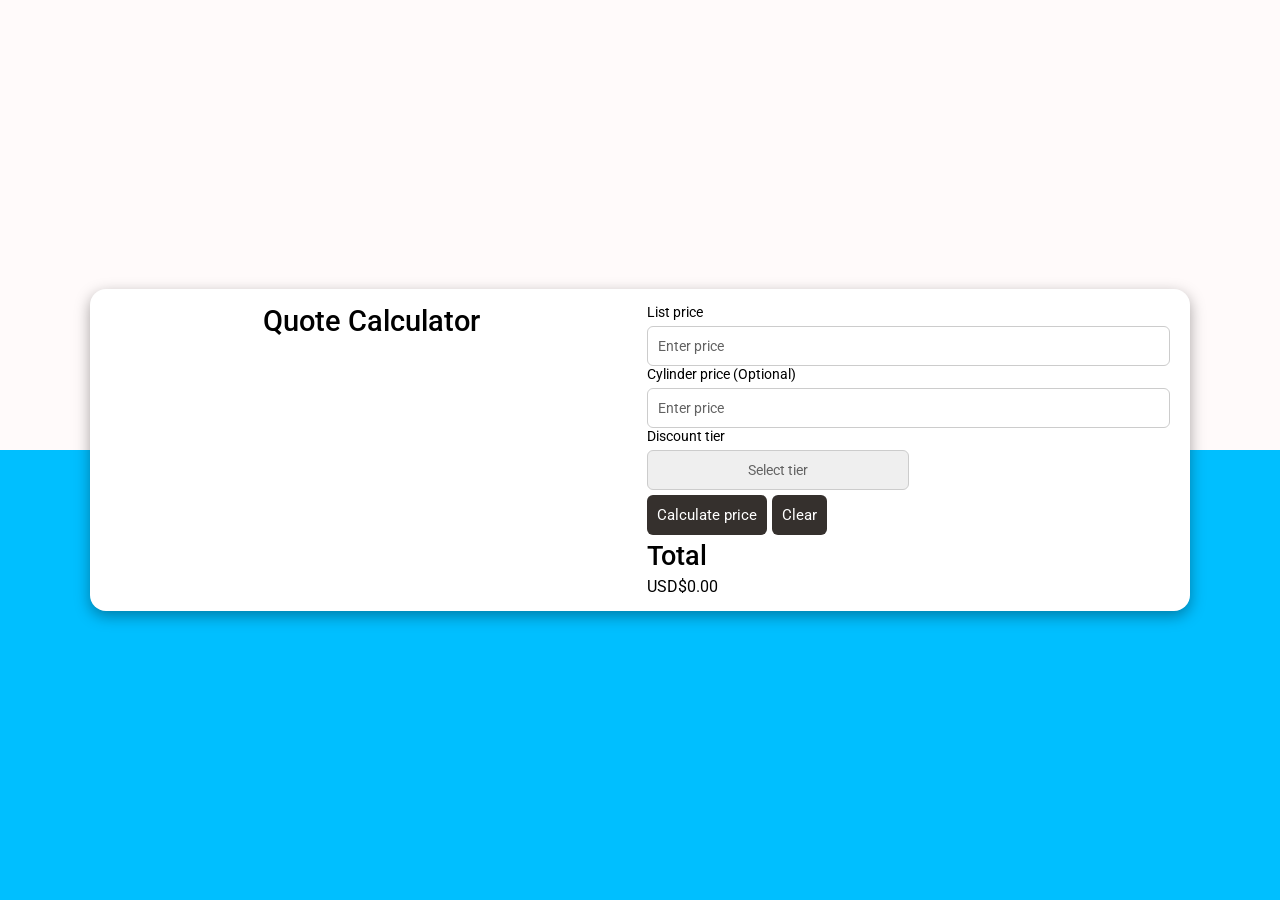
<file: index.html>
<!DOCTYPE html>
<html lang="en">
<head>
  <meta charset="utf-8" />
  <meta name="viewport" content="width=device-width,initial-scale=1" />
  <title>Quote Calculator</title>
  <link rel="stylesheet" href="style.css" />
</head>
<body>
  <main class="container">
    <h1>Quote Calculator</h1>

    <!-- Form for quote calculation -->
    <form id="quote-form" novalidate>
      <!-- List price (REQUIRED) -->
      <div class="field">
        <label for="list-price">List price</label>
        <input
          id="list-price"
          name="listPrice"
          type="number"
          inputmode="decimal"
          placeholder="Enter price"
          step="0.01"
          min="0"
          required
          autocomplete="off"
        />
      </div>

      <!-- Optional cylinder price (OPTIONAL) -->
      <div class="field">
        <label for="cylinder">Cylinder price (Optional)</label>
        <input
          id="cylinder"
          name="cylinderPrice"
          type="number"
          inputmode="decimal"
          placeholder="Enter price"
          step="0.01"
          min="0"
          autocomplete="off"
        />
      </div>

      <!-- Discount tier (REQUIRED) -->
      <div class="field">
        <label for="discount">Discount tier</label>
        <select id="discount" name="discountTier" required>
            <option value="" disabled selected hidden>Select tier</option>
            <option value="TierA">Tier A (29% off)</option>
            <option value="TierB">Tier B (22% off)</option>
            <option value="TierC">Tier C (15% off)</option>
            <option value="TierD">Tier D (8% off)</option>
            <option value="None">No discount</option>
        </select>
      </div>

      <div class="buttons">
        <button type="submit" id="calc-btn">Calculate price</button>
        <button type="reset" class="secondary">Clear</button>
      </div>

      <!-- Results -->
      <h2>Total</h2>
      <div id="total" aria-live="polite" role="status">$0.00</div>
    </form>
  </main>

  <script src="index.js" defer></script>
</body>
</html>
</file>
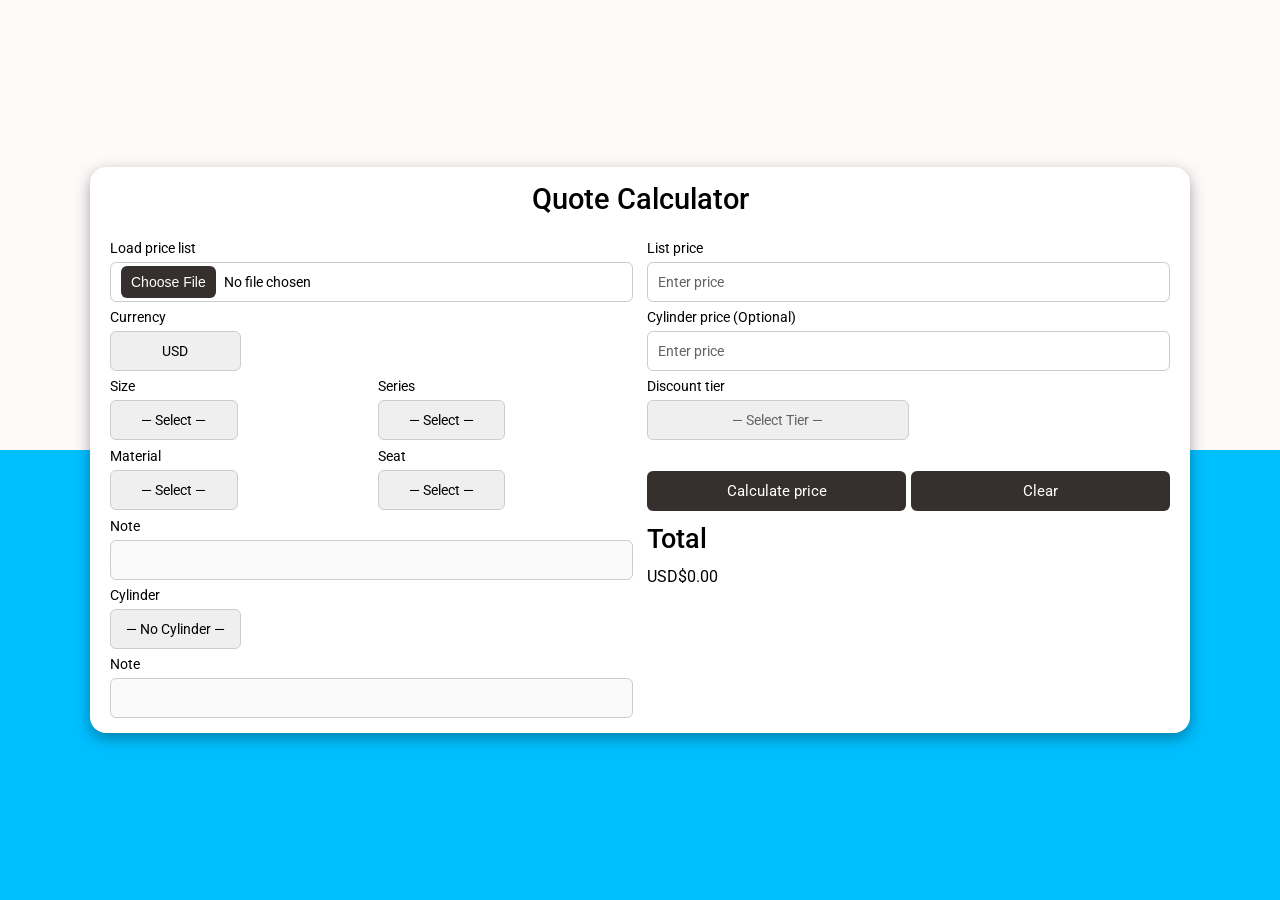
<file: launch.html>
<!DOCTYPE html>
<html lang="en">
<head>
  <meta charset="utf-8" />
  <meta name="viewport" content="width=device-width,initial-scale=1" />
  <title>Quote Calculator</title>
  <link rel="stylesheet" href="style.css" />
</head>
<body>
  <main class="container two-col">
    <h1 class="full-span">Quote Calculator</h1>

    <!-- LEFT PANE -->
    <div class="pane left-pane">
      <!-- File picker -->
      <div class="row">
        <label for="csvFile">Load price list</label>
        <input type="file" id="csvFile" accept=".csv,text/csv" />
      </div>

      <div class="row">
        <label for="currencySel">Currency</label>
        <select id="currencySel" name="currency">
          <option value="USD" selected>USD</option>
          <option value="CAD">CAD</option>
        </select>
      </div>

      <!-- Selectors -->
      <div id="base-config" class="quote-block">
        <div class="row">
          <label for="sizeSel">Size</label>
          <select id="sizeSel">
            <option value="">— Select —</option>
          </select>
        </div>

        <div class="row">
          <label for="seriesSel">Series</label>
          <select id="seriesSel">
            <option value="">— Select —</option>
          </select>
        </div>

        <div class="row">
          <div class="row full-span">
            <label for="materialSel">Material</label>
            <select id="materialSel">
              <option value="">— Select —</option>
            </select>
          </div>
        </div>

        <div class="row">
          <label for="seatSel">Seat</label>
          <select id="seatSel">
            <option value="">— Select —</option>
          </select>
        </div>

        <!-- Note 1 -->
        <div class="row span-2">
          <label>Note</label>
          <div id="noteBox" class="note"></div>
        </div>
      </div>

      <!-- Cylinder selector now lives on the LEFT pane -->
      <div class="row">
        <label for="cylinderSel">Cylinder</label>
        <select id="cylinderSel">
          <option value="">— No Cylinder —</option>
        </select>
      </div>

      <!-- Note 2 (for cylinder or anything else) -->
      <div class="row">
        <label>Note</label>
        <div id="noteBox2" class="note"></div>
      </div>
    </div>

    <!-- RIGHT PANE -->
    <form id="quote-form" class="pane right-pane" novalidate>
      <!-- List price (REQUIRED) -->
      <div class="field">
        <label for="list-price">List price</label>
        <input
          id="list-price"
          name="listPrice"
          type="number"
          inputmode="decimal"
          placeholder="Enter price"
          step="0.01"
          min="0"
          required
          autocomplete="off"
        />
      </div>

      <!-- Cylinder price (OPTIONAL) -->
      <div class="field">
        <label for="cylinder">Cylinder price (Optional)</label>
        <input
          id="cylinder"
          name="cylinderPrice"
          type="number"
          inputmode="decimal"
          placeholder="Enter price"
          step="0.01"
          min="0"
          autocomplete="off"
        />
      </div>

      <!-- Discount tier (REQUIRED) -->
      <div class="field">
        <label for="discount">Discount tier</label>
        <select id="discount" name="discountTier" required>
          <option value="" disabled selected hidden>— Select Tier —</option>
          <option value="TierA">Tier A (29% off)</option>
          <option value="TierB">Tier B (22% off)</option>
          <option value="TierC">Tier C (15% off)</option>
          <option value="TierD">Tier D (8% off)</option>
          <option value="None">No discount</option>
        </select>
      </div>

      <div class="buttons">
        <button type="submit" id="calc-btn">Calculate price</button>
        <button type="reset" class="secondary">Clear</button>
      </div>

      <h2>Total</h2>
      <div id="total" aria-live="polite" role="status">$0.00</div>
    </form>
  </main>

  <!-- Scripts -->
  <script src="index.js" defer></script>
  <script src="data.js" defer></script>

</body>
</html>
</file>
<file: style.css>
@import url('https://fonts.googleapis.com/css2?family=Roboto:wght@300;400;500;700&display=swap');

/* ==== Global Variables ==== */
:root{
  --control-h: 40px;         /* master height for all controls */
  --control-radius: 6px;
  --control-pad-x: 10px;     /* horizontal padding */
  --control-font: 14px;
}

/* ==== Reset & Base ==== */
*{
    margin: 0;
    padding: 0;
    outline: 0;
    box-sizing: border-box;
    font-family: 'Roboto', sans-serif;
}

body{
    display: flex;
    align-items: center;
    justify-content: center;
    background: linear-gradient(#FFFAFA 50%, #00BFFF 50%);
    min-height: 100dvh;     /* safe dynamic viewport height */
    height: auto;
    overflow-y: auto;
}

h1{
    margin-bottom: 25px;     /* halved spacing */
    font-size: 1.8rem;
    font-weight: 500;
    text-align: center;
}

.container{
    width: 100%;
    max-width: 1100px;
    background-color: #fff;
    display: grid;
    grid-template-columns: 1fr 1fr;   /* two equal columns */
    gap: 14px;                        /* halved spacing */
    padding: 15px 20px;               /* halved spacing */
    border-radius: 1rem;
    box-shadow: 0px 5px 15px rgba(0, 0, 0, 0.35);
}

/* Span the title across both columns */
.container > .full-span{
    grid-column: 1 / -1;
    margin-bottom: 10px;
}

/* ==== Layout ==== */
.pane{
    display: flex;
    flex-direction: column;
    gap: 7px;   /* halved */
}

.right-pane .buttons {
    display: flex;
    width: 100%;        /* take the full width of the panel */
    gap: 5px;           /* your halved spacing */
    margin-top: 24px;   /* adjust until aligned with left panel */
}

/* Each button splits the width evenly */
.right-pane .buttons button {
  flex: 1;            /* grow to fill equally */
  width: auto;        /* override fixed 50% */
}

/* Arrange the 4 selectors in a 2×2 grid */
#base-config {
  display: grid;
  grid-template-columns: 1fr 1fr;
  gap: 8px 12px; /* halved row + col gaps */
}
#base-config .row { display: flex; flex-direction: column; }

/* Span specific rows inside selector grid */
#base-config .span-2 { grid-column: 1 / -1; }

.row, .field { display: flex; flex-direction: column; }

/* ==== Controls Normalisation ==== */
input, select, button, .note, input[type="file"] {
  box-sizing: border-box;
  font-size: var(--control-font);
  border-radius: var(--control-radius);
}

/* Inputs & selects */
input[type="number"],
input[type="text"],
select {
  height: var(--control-h);
  padding: 0 var(--control-pad-x);
  border: 1px solid #ccc;
  line-height: 1.2;
  appearance: none;
}

select {
    width: 50%;
    text-align: center;
    text-align-last: center;  /* important for Chrome/Edge/IE */
}

/* On Firefox, this helps center the displayed value */
@-moz-document url-prefix() {
    select {
        text-align: center;
        text-align-last: center;
    }
}

/* File input */
input[type="file"] {
  display: flex;
  align-items: center;
  height: var(--control-h);
  padding: 0 var(--control-pad-x);
  border: 1px solid #ccc;
  border-radius: var(--control-radius);
  box-sizing: border-box;
  width: 100%;
}

/* Smaller button inside */
input[type="file"]::file-selector-button {
  height: calc(var(--control-h) - 8px);
  padding: 0 10px;
  border: 0;
  border-radius: var(--control-radius);
  font-size: var(--control-font);
  background: #35302d;
  color: #fff;
  cursor: pointer;
  margin-right: 8px;
  /* push it down a bit to visually center */
  margin-top: 3px;   /* tweak this until it looks centered */
}

/* Buttons */
button{
  height: var(--control-h);
  padding: 0 var(--control-pad-x);
  border-radius: var(--control-radius);
  font-size: 15px;
  border: none;
  background-color: #35302d;
  color: #fff;
  cursor: pointer;
}
.buttons{
    display: flex;
    gap: 5px;              /* halved */
    margin-top: 5px;
    margin-bottom: 5px;
}

/* Note boxes */
.note{
    min-height: var(--control-h);   /* same as inputs */
    display: flex;
    align-items: center;
    padding: 0 var(--control-pad-x);
    border: 1px solid #ccc;
    background: #fafafa;
    color: #333;
    font-size: var(--control-font);
}

/* Labels */
label{
    margin-bottom: 6px;
    font-size: 14px;
    font-weight: 400;
}

/* Placeholder styling */
input::placeholder,
textarea::placeholder {
    color: #626262;
    opacity: 1;
}
select:invalid { color: #626262; }
select option { color: #000; }
select option[value=""] { color: #626262; }

/* Headings */
h2{
    margin-bottom: 5px;
    font-size: 1.7rem;
    font-weight: 500;
}

/* Result box */
#result{
    font-size: 13px;
    border: 1px solid #ccc;
    padding: 10px;
    width: 100%;
    min-height: 100px;
    overflow: hidden;
}

#cylinderSel, #currencySel {
  width: 25%;
}

/* ==== Responsive ==== */
@media (max-width: 900px){
    body{
        align-items: stretch;
        justify-content: flex-start;
        padding: 16px;
    }
    .container{
        grid-template-columns: 1fr;
        margin: 0 auto;
    }
    .container > .full-span{
        grid-column: 1 / 2;
    }
    /* Optionally stack selectors instead of 2 cols */
    /* #base-config { grid-template-columns: 1fr; } */
    #base-config .span-2 { grid-column: 1 / -1; }
    .right-pane .buttons {
        margin-top: 6px;   /* adjust until aligned with left panel */
    }

    #cylinderSel, #currencySel {
        width: 50%;
    }

    /* Force 2×2 layout for the 4 selectors */
    #base-config {
        grid-template-columns: 1fr 1fr;   /* stay in 2 columns */
    }

    /* Each selector should take full width of its grid cell */
    #base-config select {
        width: 100%;
    }

}
</file>
